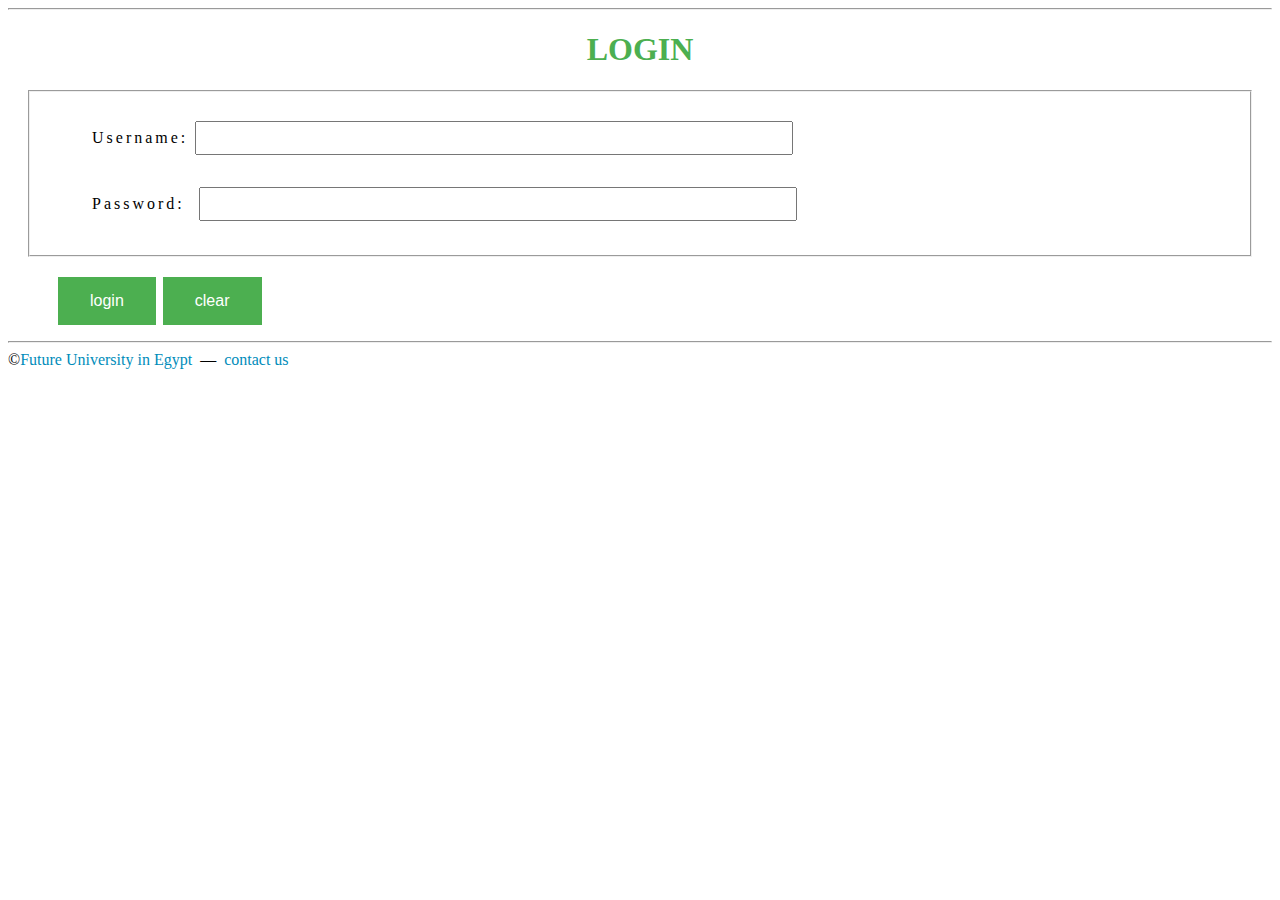
<file: login.html>
<html>

<head>
    
    <title>Home Page</title>
    <link rel="stylesheet" type="text/css" href="style.css">

</head>

<body>
    <hr/>
    <section>
        <h1>Login</h1>
        <form action="index.html" method="get">
            <fieldset>
            <p><label>Username:
                    <input type="text" required/></label>
            </p>
            <p>
                <label>Password:&nbsp;
                    <input type="password" required/></label>

            </p>
        </fieldset>
            <p>
                <input type="submit" value="login" class="button">
                <input type="reset" value="clear" class="button">

            </p>
        
        </form>
    </section>
    <hr/>
    <footer>
        &copy;<a href="https://www.fue.edu.eg">Future University in Egypt</a>
        &nbsp;&mdash;&nbsp;
        <a href="mailto:20195476@fue.edu.eg">contact us</a>
    </footer>
</body>

</html>
</file>
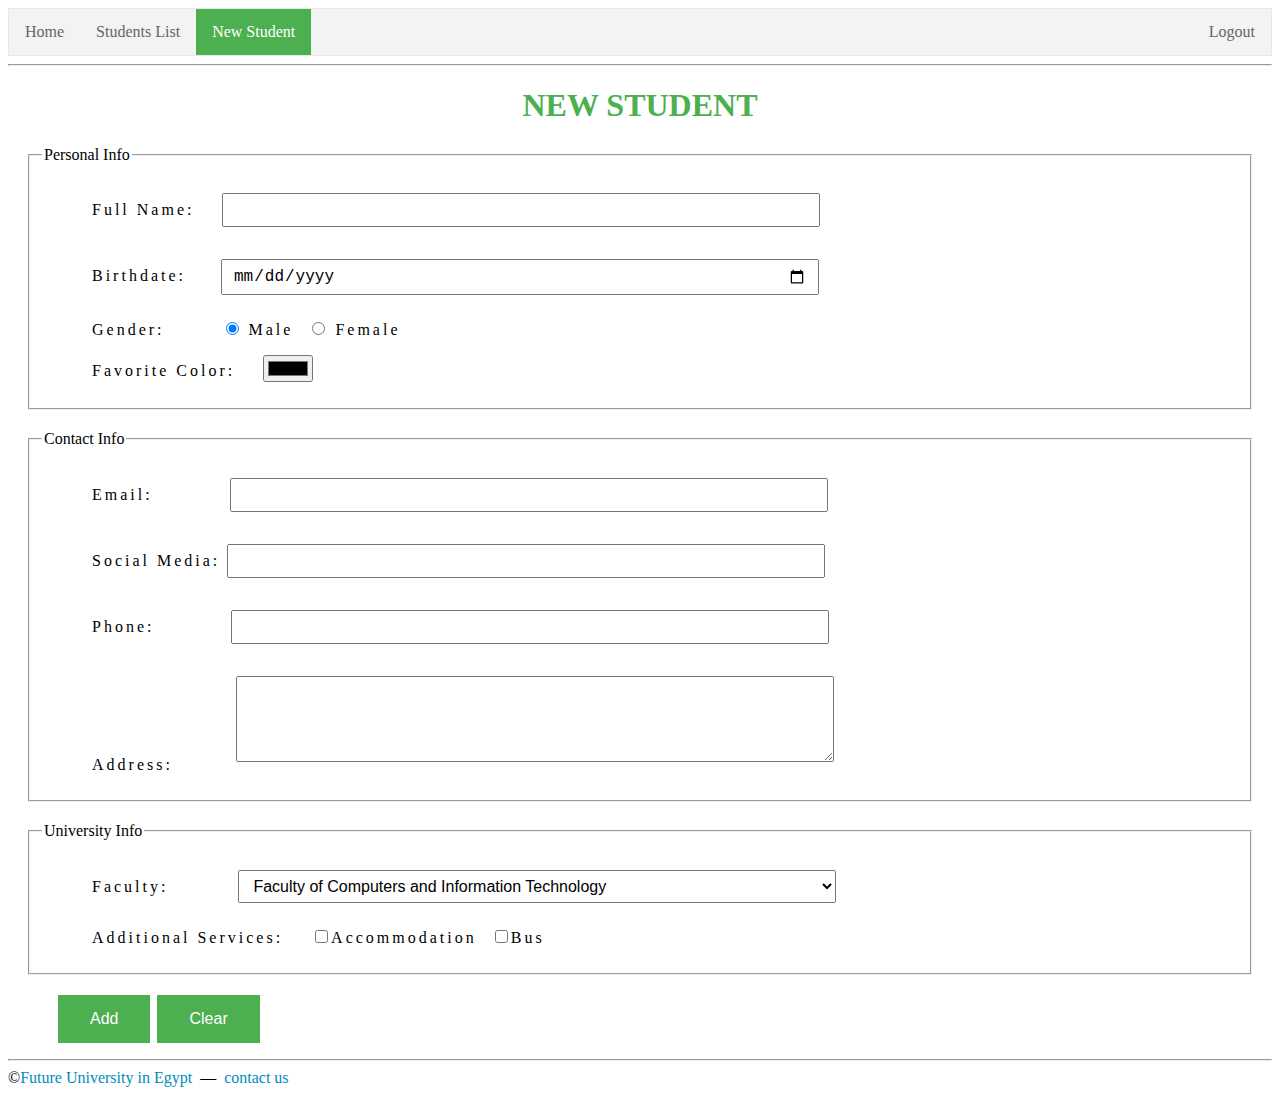
<file: newstudent.html>
<!DOCTYPE html>
<html>

<head>
    <meta charset="utf-8" />
    <title>Home Page</title>
    <link rel="stylesheet" type="text/css" href="style.css">

</head>

<body>
    <nav>
        <ul>

            <li><a href="index.html" >Home</a></li>
            <li><a href="studentslist.html">Students List</a></li>
            <li><a href="newstudent.html" class="active">New Student</a></li>

            <div class="nav-right">
                <li><a href="login.html">Logout</a></li>

            </div>
        </ul>
    </nav>
    <hr/>
    <section>
        <h1>New Student</h1>
        <form action="" method="GET">
   <fieldset>   
       <legend>Personal Info</legend>     
<p>
    <label>
    Full Name:&nbsp;&nbsp;&nbsp;&nbsp;<input type="text" name="fullName"/>
</label>
</p>  
<p>
 <label>
    Birthdate:&nbsp;&nbsp;&nbsp;&nbsp;&nbsp;<input type="date" name="date"/>
</label>
</p>
<p>
    <label>
   Gender:&nbsp;&nbsp;&nbsp;&nbsp;&nbsp;&nbsp;&nbsp;&nbsp;<input type="radio" name="gender" value="male" checked> Male
   &nbsp;<input type="radio" name="gender" value="female"> Female<br>

</label>
</p>

<p>
    <label>
    Favorite Color:&nbsp;&nbsp;&nbsp;&nbsp;<input type="color" name="favColor"/>
</label>
</p>
</fieldset> 
<fieldset>
        <legend>Contact Info</legend>     
<p>
    <label>
    Email:&nbsp;&nbsp;&nbsp;&nbsp;&nbsp;&nbsp;&nbsp;&nbsp;&nbsp;&nbsp;&nbsp;<input type="email" name="email"/>
</label>
</p>
<p>
    <label>
        Social Media:&nbsp;<input type="url" name="socialmedia"/>
    </label>
    </p>
<p>
    <label>
    Phone:&nbsp;&nbsp;&nbsp;&nbsp;&nbsp;&nbsp;&nbsp;&nbsp;&nbsp;&nbsp;&nbsp;<input type="tel" name="phone"/>
</label>
</p>
<p>
    <label>
    Address:&nbsp;&nbsp;&nbsp;&nbsp;&nbsp;&nbsp;&nbsp;&nbsp;&nbsp;<textarea rows="4" cols="50" name="address"></textarea>
</label>
</p>
</fieldset>

<fieldset>
    <legend>University Info</legend>
<p>
    <label>
    Faculty:&nbsp;&nbsp;&nbsp;&nbsp;&nbsp;&nbsp;&nbsp;&nbsp;&nbsp;
    <select name="faculty">
        <option value="FCIT">Faculty of Computers and Information Technology</option>
        <option value="FEPS">Faculty of Economics & Political Science </option>
        <option value="FCBA">Faculty of Commerce & Business Administration </option>
        <option value="FET">Faculty of Engineering & Technology</option>
        <option value="FODM">Faculty of Oral & Dental Medicine </option>
        <option value="FPSPI">Faculty of Pharmaceutical Sciences & Pharmaceutical Industries </option>
    </select>
</label>
</p>


<p>
    <label>
    Additional Services:&nbsp;&nbsp;&nbsp;&nbsp;<input type="checkbox" name="Accommodation" value="Accommodation">Accommodation
    &nbsp;<input type="checkbox" name="Bus" value="Bus">Bus

</label>
</p>
</fieldset>
<p>
<input type="submit" value="Add" class="button" />
<input type="reset" value="Clear" class="button"/>
</p>
        </form>

    </section>
    <hr/>
    <footer>
        &copy;<a href="https://www.fue.edu.eg">Future University in Egypt</a>
        &nbsp;&mdash;&nbsp;
        <a href="mailto:20195476@fue.edu.eg">contact us</a>
    </footer>
</body>

</html>
</file>
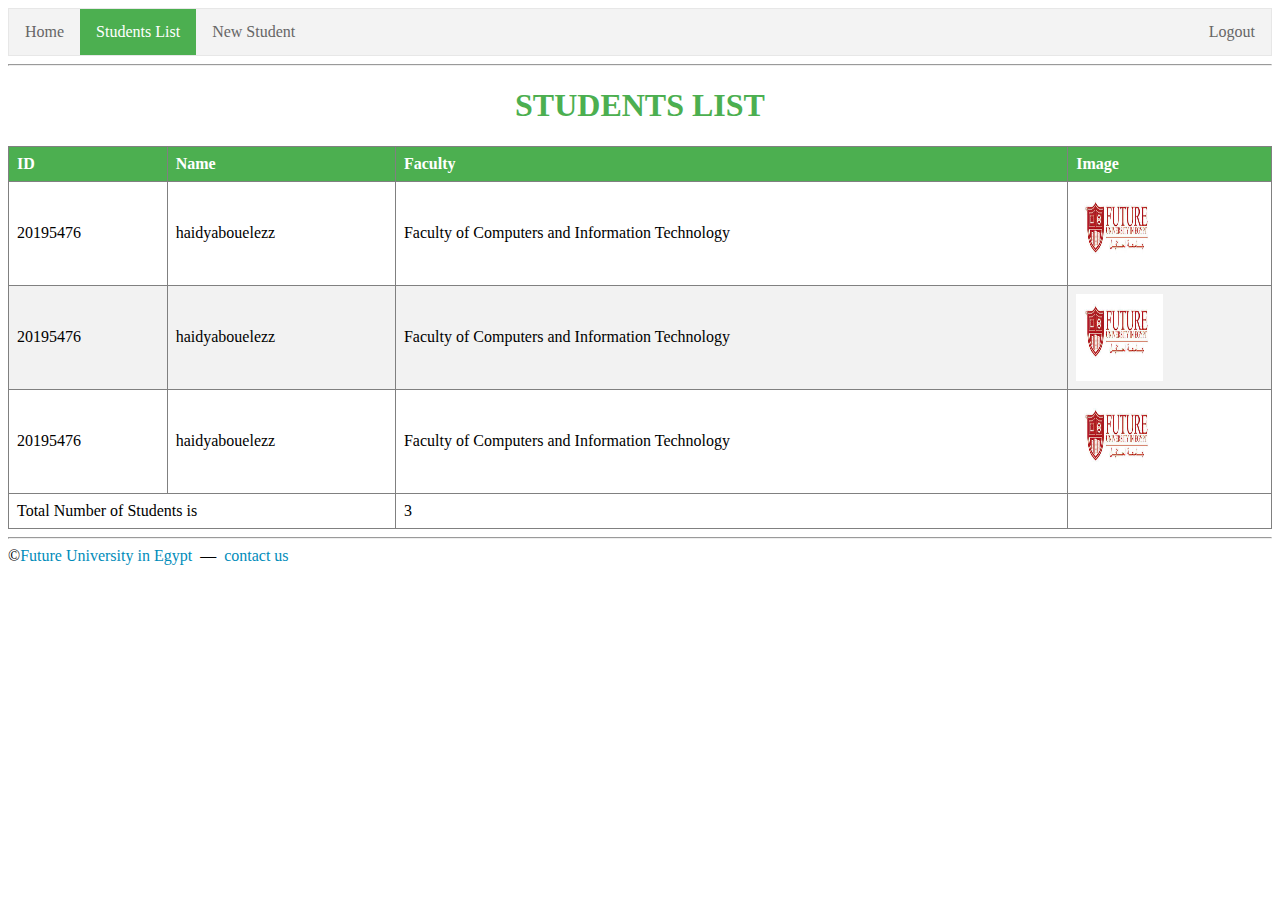
<file: studentslist.html>
<html>

<head>
 
    <title>Home Page</title>
    <link rel="stylesheet" type="text/css" href="style.css">

</head>

<body>
    <nav>
        <ul>

            <li><a href="index.html">Home</a></li>
            <li><a href="studentslist.html" class="active">Students List</a></li>
            <li><a href="newstudent.html" >New Student</a></li>

            <div class="nav-right">
                <li><a href="login.html">Logout</a></li>

            </div>
        </ul>
    </nav>
    <hr/>
    <section>
        <h1>Students List</h1>

        <table border="1" width="100%" style="text-align:center;">
            <thead>
                <tr>
                    <th>
                        ID
                    </th>
                    <th>
                        Name
                    </th>
                    <th>
                        Faculty
                    </th>
                    <th>
                        Image
                    </th>
                </tr>
            </thead>

            <tbody>
                <tr>
                    <td>20195476</td>
                    <td>haidyabouelezz</td>
                    <td>
                        Faculty of Computers and Information Technology
                    </td>
                    <td><img src="images.jfif" alt="this is 20195476 image" width="87px" height="87px"></td>
                    <tr>
                        <td>20195476</td>
                        <td>haidyabouelezz</td>
                        <td>
                            Faculty of Computers and Information Technology
                        </td>
                        <td><img src="images.jfif" alt="this is 20195476 image" width="87px" height="87px"></td>
                        
                        <tr>
                            <td>20195476</td>
                            <td>haidyabouelezz</td>
                            <td>
                                Faculty of Computers and Information Technology
                            </td>
                            <td><img src="images.jfif" alt="this is 20195476 image" width="87px" height="87px"></td>
        
                </tr>

            </tbody>

            <tfoot>
                <tr>
                    <td colspan="2">Total Number of Students is </td>
                    <td>3</td>
                </tr>
            </tfoot>
        </table>

    </section>
    <hr/>
    <footer>
        &copy;<a href="https://www.fue.edu.eg">Future University in Egypt</a>
        &nbsp;&mdash;&nbsp;
        <a href="mailto:20195476@fue.edu.eg">contact us</a>
    </footer>
</body>

</html>
</file>
<file: style.css>
form{
  width: 100%;

}
fieldset{
  margin: 20px;
}
/*Button Style.*/	
.button {
    background-color: #4CAF50; /* Green */
    border: none;
    color: white;
    padding: 15px 32px;
    text-align: center;
    text-decoration: none;
    display: inline-block;
    font-size: 16px;
   
  }

  /*Text Box Style*/
  input[type=text],[type=password],[type=tel],[type=date],[type=email],[type="url"],textarea,select {
    width: 50%;
    padding: 6px 10px;
    margin: 8px 0;
    box-sizing: border-box;
    font-size: 16px;

  }
  /*Table Style*/
  table {
    border-collapse: collapse;
    width: 100%;
  }
  
  th, td {
    text-align: left;
    padding: 8px;
  }
  
  tr:nth-child(even){background-color: #f2f2f2}
  
  th {
    background-color: #4CAF50;
    color: white;
  }
  
  /*Text Style*/
  h1 {
    text-align: center;
    text-transform: uppercase;
    color: #4CAF50;
  }
  
  p {
    text-indent: 50px;
    text-align: justify;
    letter-spacing: 3px;
    font-family: "Times New Roman", Times, serif;
  }
  
  
  /*Links*/
  a {
    text-decoration: none;
    color: #008CBA;
  }
  /*Menu*/
  ul {
    list-style-type: none;
    margin: 0;
    padding: 0;
    overflow: hidden;
    border: 1px solid #e7e7e7;
    background-color: #f3f3f3;
  }
  
  li {
    float: left;
  }
  
  li a {
    display: block;
    color: #666;
    text-align: center;
    padding: 14px 16px;
    text-decoration: none;
  }
  
  li a:hover:not(.active) {
    background-color: #ddd;
  }
  
  li a.active {
    color: white;
    background-color: #4CAF50;
  }
  .nav-right{
float:right;
  }
</file>
